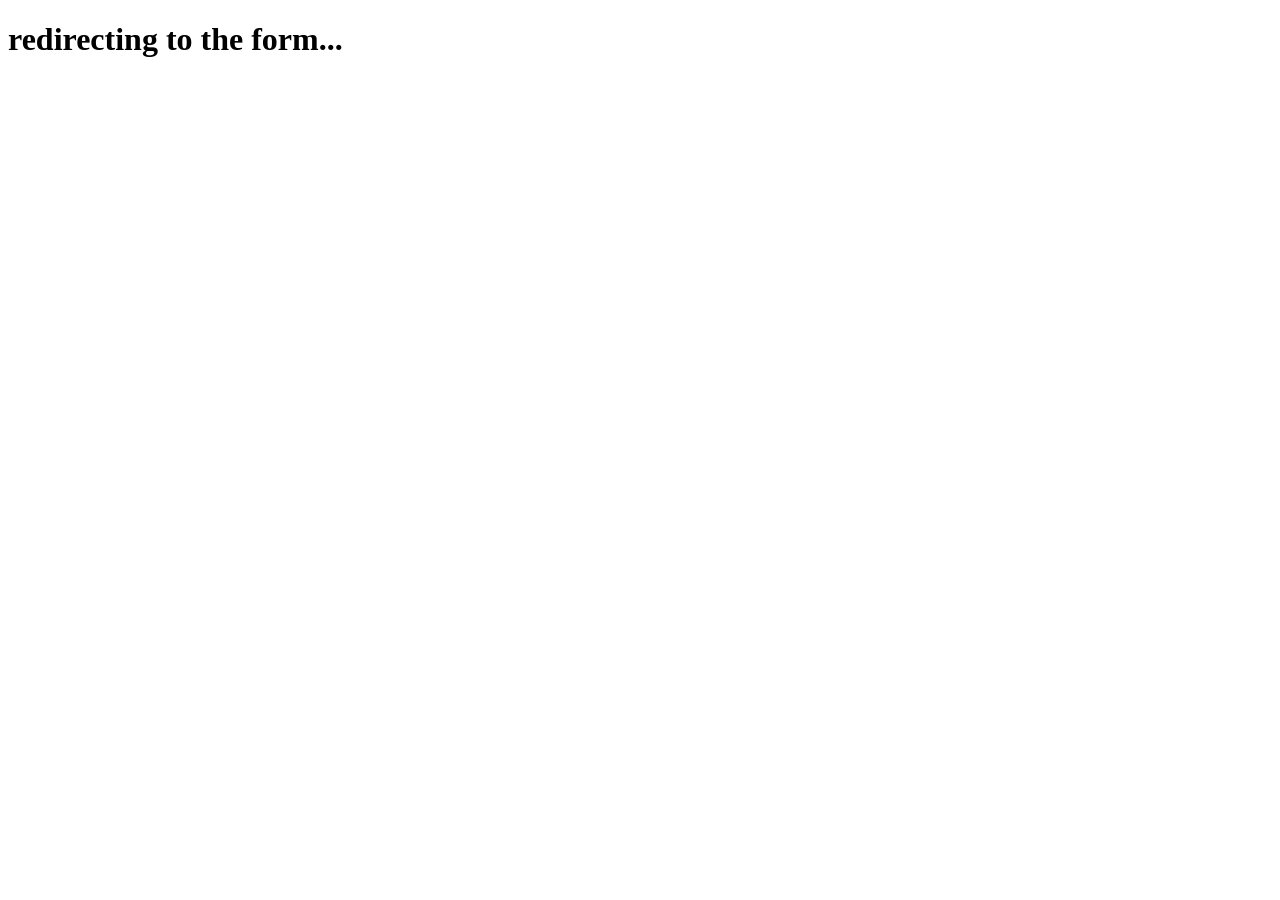
<file: form.html>
<!doctype html>
<html lang="en">
  <head>
    <meta charset="UTF-8" />
    <meta name="viewport" content="width=device-width, initial-scale=1.0" />
    <title>form</title>
  </head>
  <body>
    <h1>redirecting to the form...</h1>
  </body>
</html>
</file>
